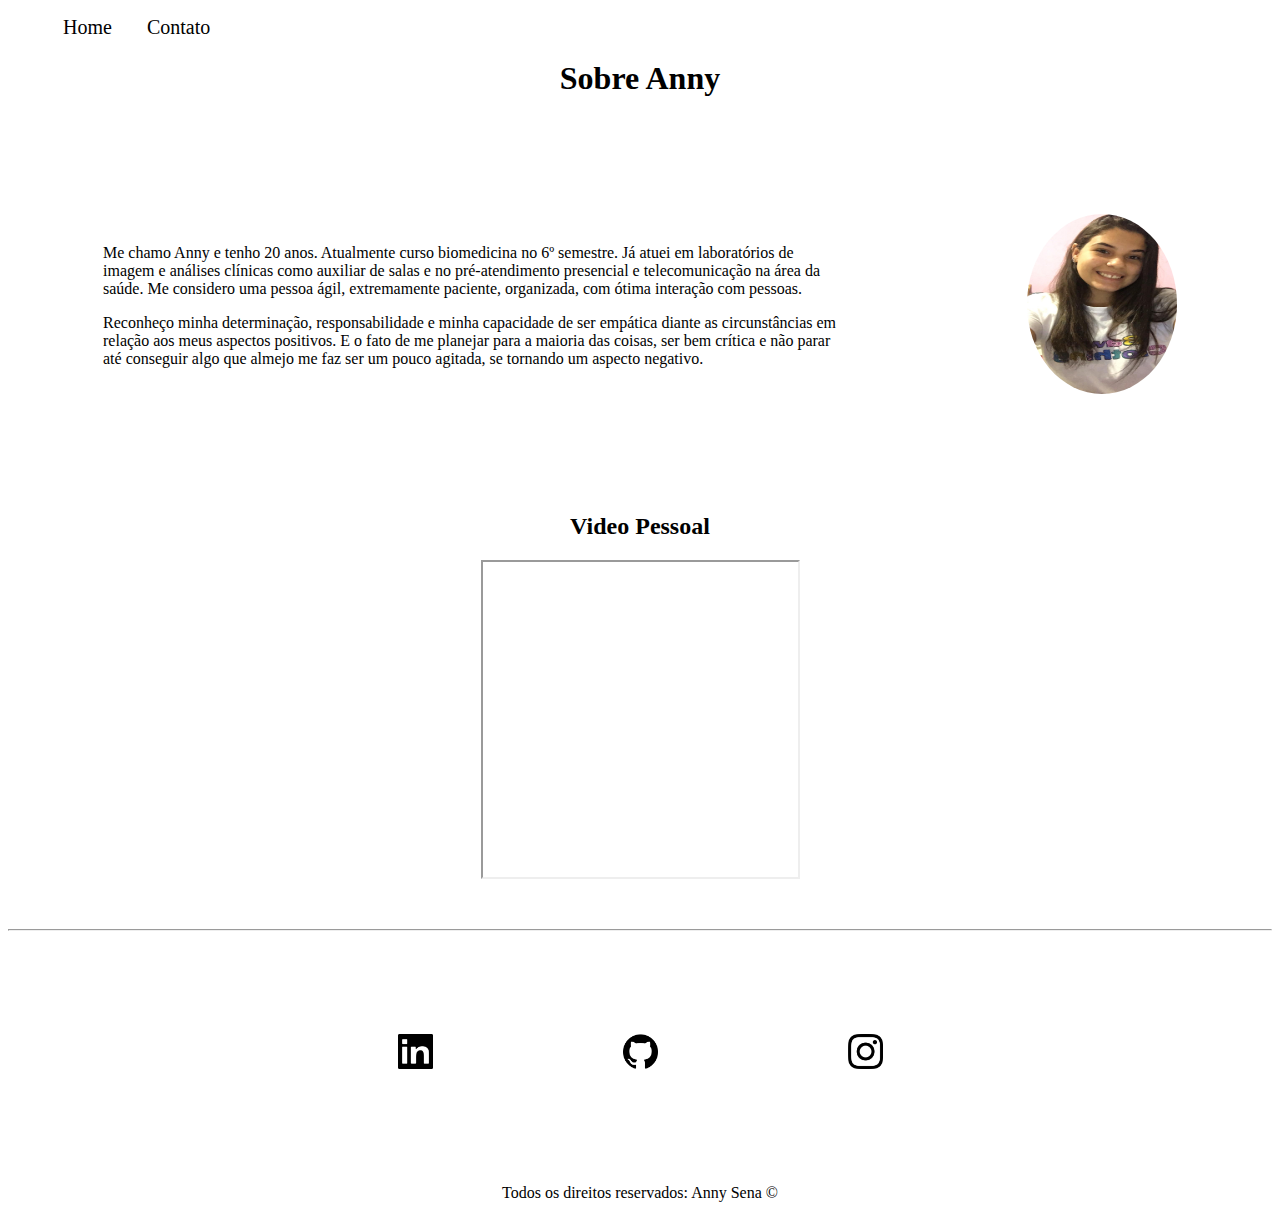
<file: index.html>
<!DOCTYPE html>
<html lang="pt-br">

<head>
    <meta charset="UTF-8">
    <meta http-equiv="X-UA-Compatible" content="IE=edge">
    <meta name="viewport" content="width=device-width, initial-scale=1.0">
    <title>Meu perfil</title>
    <link rel="stylesheet" href="assets/img/css/style.css">
</head>

<body>
    <ul id="menu">
        <li>
            <a href="index.html">Home </a>
        </li>
        <li>
            <a href="contato.html">Contato </a>
        </li>
    </ul>

    <h1 class="center" >Sobre Anny</h1>
    <div class="container">
        <div class="p-30">
            <p class="justify">
                Me chamo Anny e tenho 20 anos. Atualmente curso biomedicina no 6º semestre. Já atuei em laboratórios de imagem e
                análises clínicas como auxiliar de salas e no pré-atendimento
                presencial e telecomunicação na área da saúde. Me considero uma pessoa ágil, extremamente paciente, organizada,
                com ótima interação com pessoas.
            </p>
            <p class="justify">
                Reconheço minha determinação, responsabilidade e minha capacidade de ser empática diante as circunstâncias em
                relação aos meus aspectos positivos. E o fato de me planejar para a maioria das coisas, ser bem crítica e não
                parar até conseguir algo que almejo me faz ser um pouco agitada, se tornando um aspecto negativo.
            </p>
        </div>

        <div>
            <img class="br-50 wh p-30" src="assets/img/e71cda34-caef-43e4-a56b-ad07fdf39729.jpg" alt="Minha foto" height="300px">
        </div>
        
        
    </div>

    <h2 class="center">Video Pessoal</h2>

    <div class="container mb-50">
        <iframe width="315" height="315" src="https://www.youtube.com/embed/tOPhCuSmNfA" title="YouTube video player"
        frameborder="2" allow="accelerometer; autoplay; clipboard-write; encrypted-media; gyroscope; picture-in-picture"
        allowfullscreen>
    </iframe>
    </div>
    <hr>
    <footer>

        <div class="container">
            <a href="https://www.linkedin.com/in/annydossantosenavaz/" target="_blank">
                <img class="tm-social p-30" src="assets/img/linkedin.png" alt="logo do linkedin">
            </a>
            
            <a href="https://github.com/annysena" target="_blank">
                <img class="tm-social p-30" src="assets/img/github.png" alt="logo do github">
            </a>
           
            <a href="https://www.instagram.com/annysenav/" target="_blank">
                <img class="tm-social p-30" src="assets/img/instagram.png" alt="logo do instagram">
            </a>
            
        </div>
        <p class="center">
            Todos os direitos reservados: Anny Sena &copy
        </p>
    </footer>
   
</body>

</html>
</file>
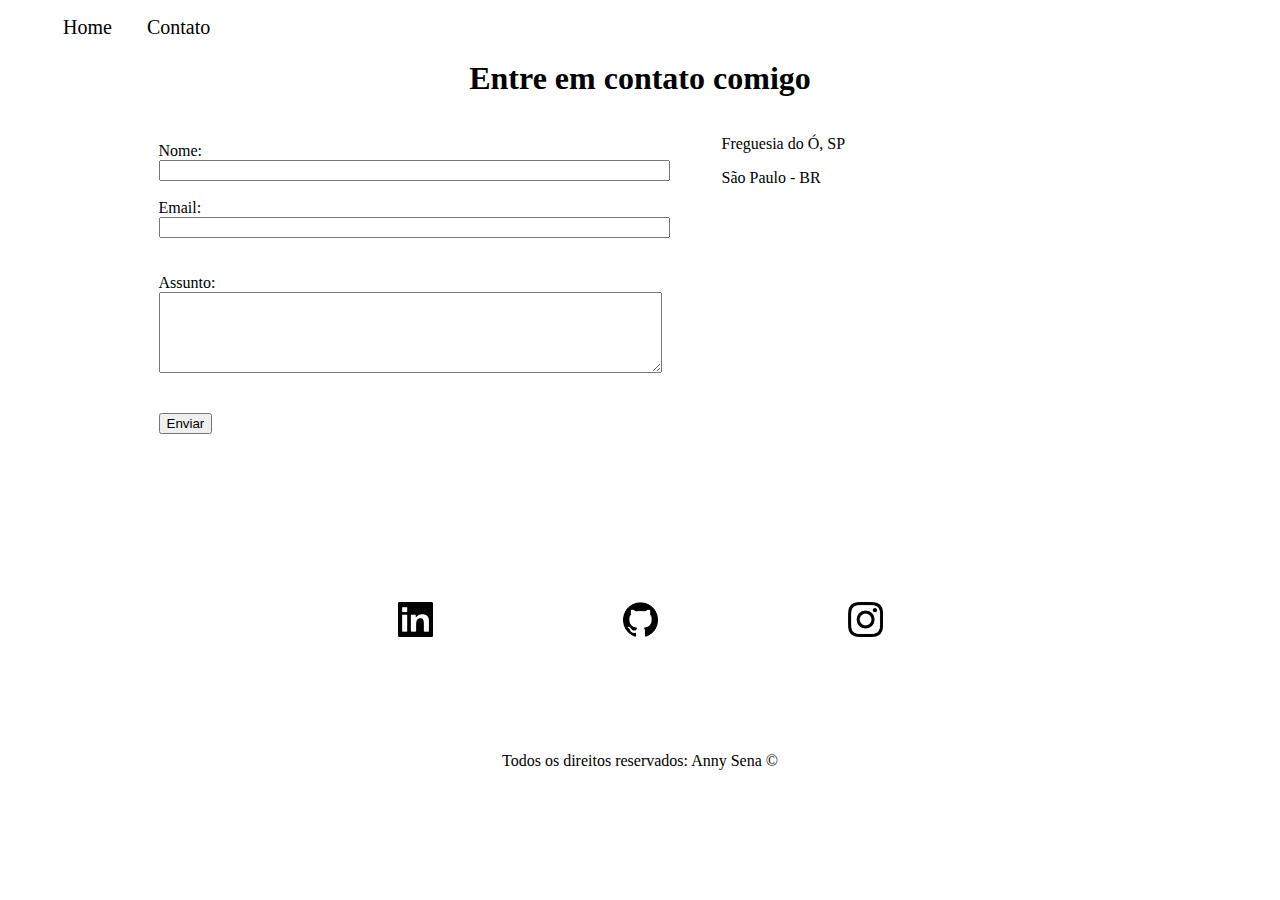
<file: contato.html>
<!DOCTYPE html>
<html lang="pt-br">

<head>
    <meta charset="UTF-8">
    <meta http-equiv="X-UA-Compatible" content="IE=edge">
    <meta name="viewport" content="width=device-width, initial-scale=1.0">
    <title>Contato</title>
    <link rel="stylesheet" href="assets/img/css/style.css">
</head>

<body>

    <ul id="menu">
        <li>
            <a href="index.html">Home </a>
        </li>
        <li>
            <a href="contato.html">Contato </a>
        </li>
    </ul>

    <h1 class="center">Entre em contato comigo</h1>

    <div class="container mb-50">
        <div>
            <form>
                <label for="nome">Nome:</label> <br>
                <input type="text" id="nome" onkeyup="validaNome()">
                <div id="txtNome"></div>
                <br>
                <label for="email">Email:</label><br>
                <input type="email" id="email" onkeyup="validaEmail()">
                <div id="txtEmail"></div>
                <br>
                <br>
                <label for="assunto">Assunto:</label><br>
                <textarea name="assunto" id="assunto" cols="60" rows="5" onkeyup="validaAssunto()"></textarea>
                <div id="txtAssunto"></div>
                <br>
                <br>
                <button onclick="enviar()">Enviar</button>
            </form>
        </div>

        <div class="ml-50">
            <p>Freguesia do Ó, SP</p>
            <p>São Paulo - BR</p>
            <iframe
            src="https://www.google.com/maps/embed?pb=!1m18!1m12!1m3!1d7317.646343073492!2d-46.702760576430535!3d-23.50287785004987!2m3!1f0!2f0!3f0!3m2!1i1024!2i768!4f13.1!3m3!1m2!1s0x94cef84e463a702d%3A0xffa287ef463c2002!2sFreguesia%20do%20%C3%93%2C%20S%C3%A3o%20Paulo%20-%20SP%2C%2002675-031!5e0!3m2!1spt-BR!2sbr!4v1629148986393!5m2!1spt-BR!2sbr"
            width="400" height="250" style="border:0;" allowfullscreen="" loading="lazy" onmousemove="mapaZoom()" onmouseout="mapaNormal()" id="mapa"></iframe>
        </div>

    </div>

    <footer>
        <div class="container">
            <a href="https://www.linkedin.com/in/annydossantosenavaz/" target="_blank">
                <img class="tm-social p-30" src="assets/img/linkedin.png" alt="logo do linkedin">
            </a>
            
            <a href="https://github.com/annysena" target="_blank">
                <img class="tm-social p-30" src="assets/img/github.png" alt="logo do github">
            </a>
           
            <a href="https://www.instagram.com/annysenav/" target="_blank">
                <img class="tm-social p-30" src="assets/img/instagram.png" alt="logo do instagram">
            </a>
            
        </div>
        <p class="center">
            Todos os direitos reservados: Anny Sena &copy
        </p>
    </footer>
    
    <script src="assets/img/js/script.js"></script>

</body>

</html>
</file>
<file: assets/img/css/style.css>
/*Estilos da página index.html*/
.center{
    text-align: center;
}

.justfy {
    text-align: justify;
}

.container {
    display: flex;
    flex-flow: row;
    justify-content: center;
    align-items: center;
}

#menu li {
    display: inline;
    padding: 15px;
    text-decoration: none;
}

#menu li a {
    text-decoration: none;
    color: black;
    font-size: 20px;
}

#menu li a:hover {
    color: gray;
}

.p-30 {
    padding: 95px;
}

.br-50 {
    border-radius: 50%;
}

.wh {
    width: 150px;
    height: 180px;
}

.tm-social {
    width: 35px;
    height: 35px;
}

.mb-50 {
    margin-bottom: 50px;
}
/*Estilos da página contato.html*/

.ml-50 {
    margin-left: 60px;
}
</file>
